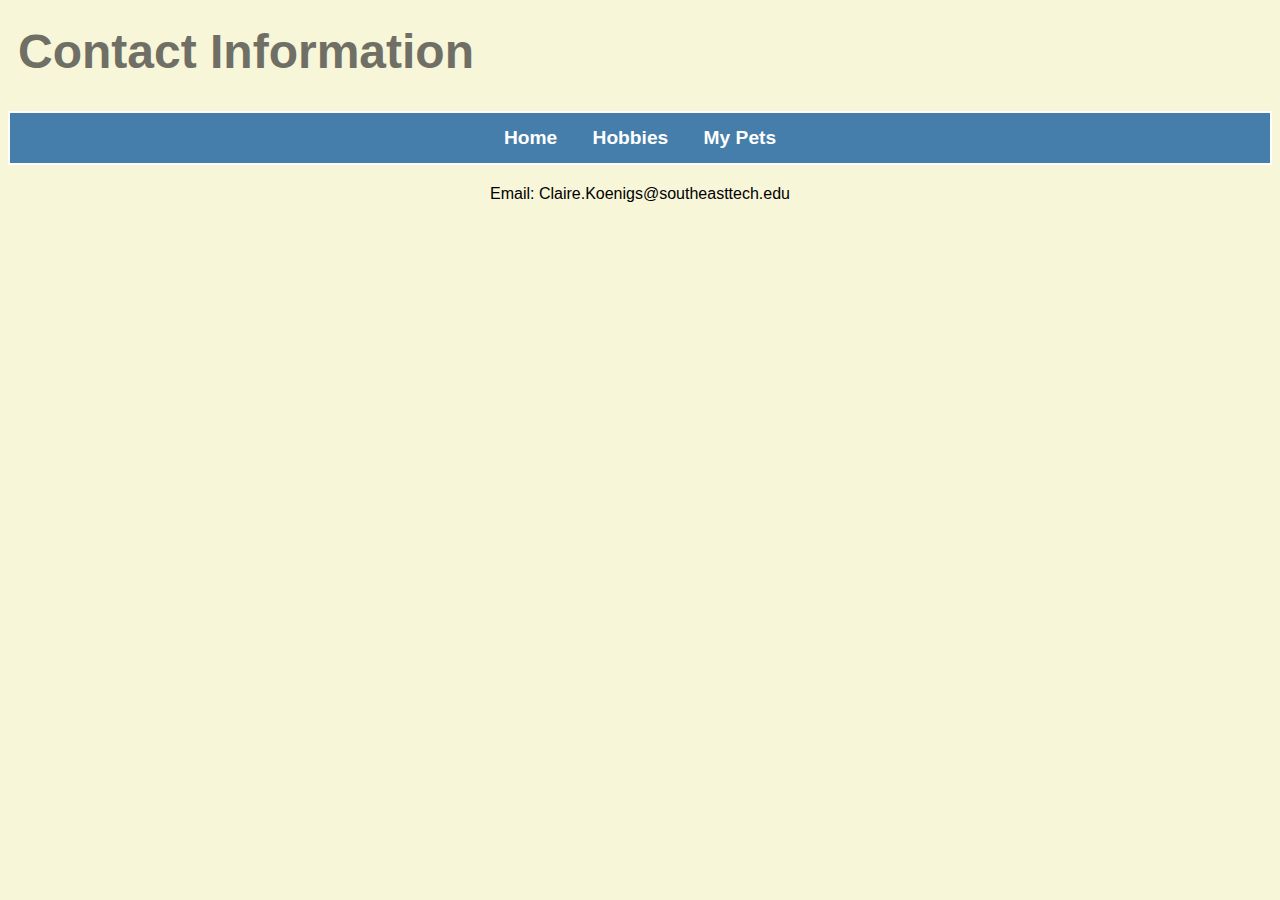
<file: contact.html>
<!DOCTYPE html>
<link rel = stylesheet href = "style.css">
<title>My Portfolio / Contact</title>
<h1>Contact Information</h1>
<nav>
    <a href = "index.html">Home</a>
    <a href = "myhobbies.html">Hobbies</a>
    <a href = "mypets.html">My Pets</a>
</nav>
<p>Email: Claire.Koenigs@southeasttech.edu</p>

</html>
</file>
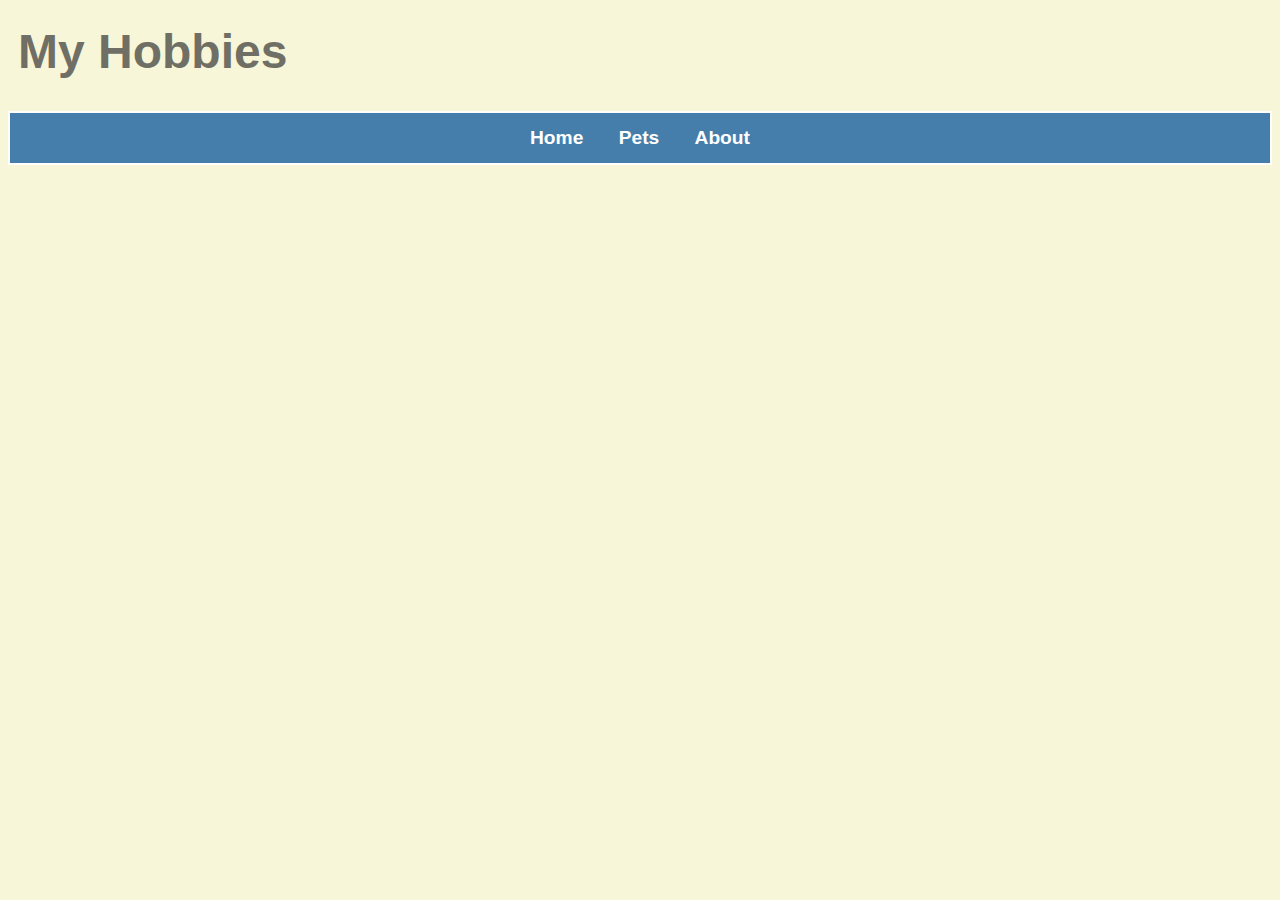
<file: myhobbies.html>
<!DOCTYPE html>
<link rel = stylesheet href = "style.css">
<title>My Portfolio / Hobbies</title>
<h1>My Hobbies</h1>
<nav>
    <a href = "index.html">Home</a>
    <a href = "mypets.html">Pets</a>
    <a href = "aboutme.html">About</a>
</nav>
<p></p>
</html>
</file>
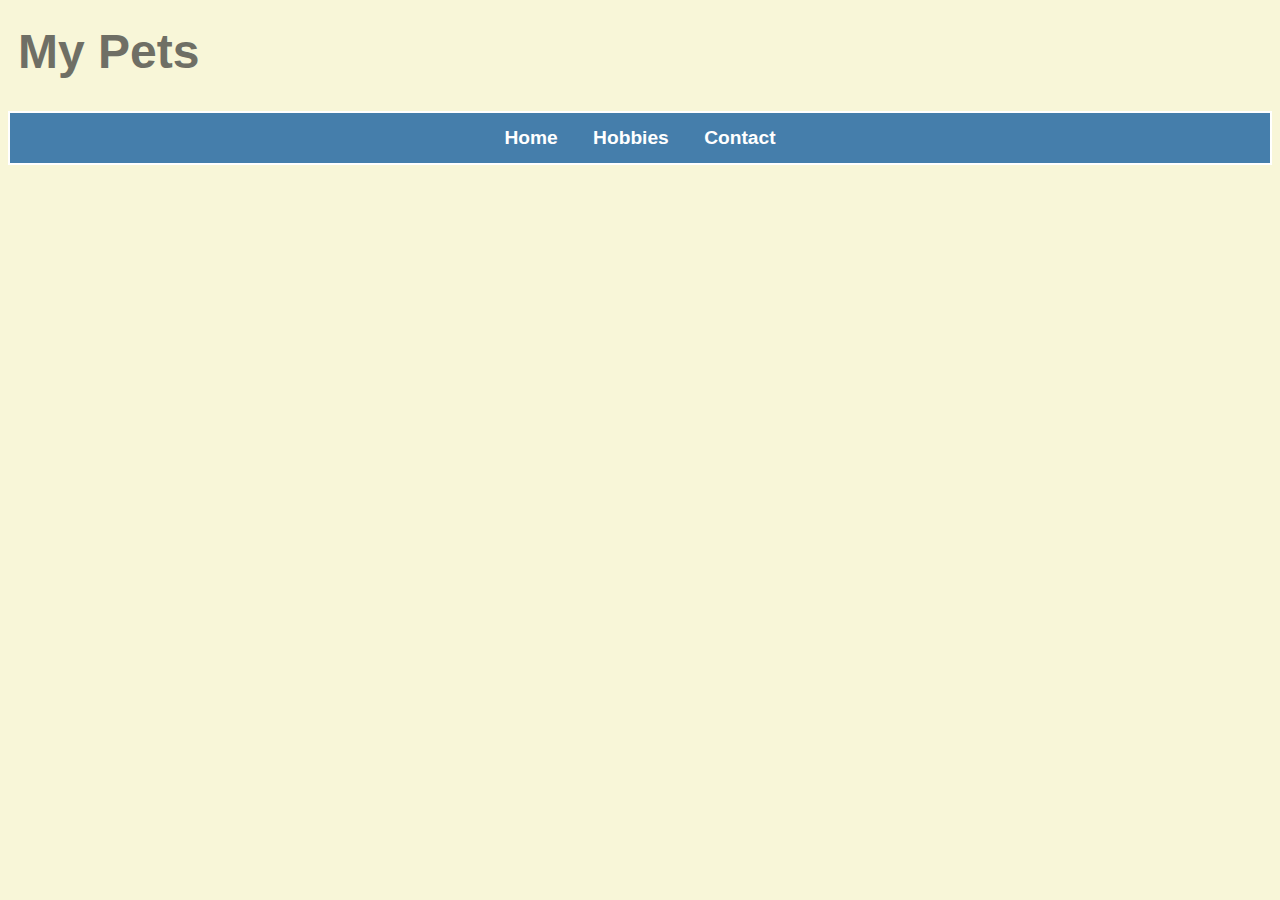
<file: mypets.html>
<!DOCTYPE html>
<link rel = stylesheet href = "style.css">
<title>My Portfolio / My Pets</title>
<h1>My Pets</h1>
<nav>
    <a href = "index.html">Home</a>
    <a href = "myhobbies.html">Hobbies</a>
    <a href = "contact.html">Contact</a>
</nav>
<p></p>
<p></p>
</html>
</file>
<file: style.css>
h1
{
    text-align: left;
    font-size: 3em;
    margin-top: 0.5em;
    margin-left: 10px;
    color: rgb(111, 111, 101);
    background-color: (58, 111, 126)
    font-family: 'Open Sans', Arial, sans-serif;
}

nav
{
    display: block;
    padding: 14px 16px;
    text-align: center;
    background-color: rgb(69, 126, 171);
    box-sizing: border-box;
    font-weight: bold;
    width: 100%;
    color: white;
    text-decoration-line: none;
    font-size: larger;
    border: 2px solid white;
    margin-bottom: 20px;
}

nav a
{
    color: white;
    text-decoration: none;
    margin: 0 15px;
    font-family: 'Open Sans', Arial, sans-serif;
}

nav a:hover
{
    text-decoration: underline;
}

body
{
    background-color: rgb(248, 246, 216);
    text-align: center;
    font-family: 'Open Sans', Arial, sans-serif;
}

.container
{
    display: grid;
    grid-template-columns: 1fr 1fr;
    gap: 10px;
}

.column
{
    padding: 10px;
    display: flex;
    justify-content: space-around;
    padding: 0 1 em;
    margin-bottom: 20px;
}

.left
{
    background-color: #8e8d74;
    flex: 1;
    margin: 0 1 em;
    text-align: left;
    display: flex;
    flex-direction: column;
    color: white;
    font-size: larger;
    padding: 50px;
    line-height: 1.6;
}

.right
{
    background-color: #8e8d74;
    background-color:  linear-gradient(to right, #f0f4f8, #d9e2ec);
    flex: 1;
    margin: 0 1 em;
    text-align: center;
    display: inline-block;
    color: white;
    font-size: larger;
}

h2
{
    margin-top: 5px;
    margin-bottom: 80px;
    border-bottom: 2px solid white;
}

ul li
{
    margin-bottom: 10px;
}

footer
{
  background-color: #a5a599;
  color: #f0f0f0;
  text-align: center;
  padding: 20px;
  font-size: 0.9em;
  border-top: 1px solid #444;
}

/* image stuff */
.gallery-grid
{
    display: grid;
    grid-template-columns: 1fr 1fr;
    gap: 10px;
    padding: 10px;
}

.gallery-grid img
{
    width: 90%;
    height: auto;
    display: block;
    margin: 0 auto;
    border-radius: 6px;
    border: 1px solid white;
    width: 400px;
    height: 300px;
    object-fit: cover;
}
</file>
